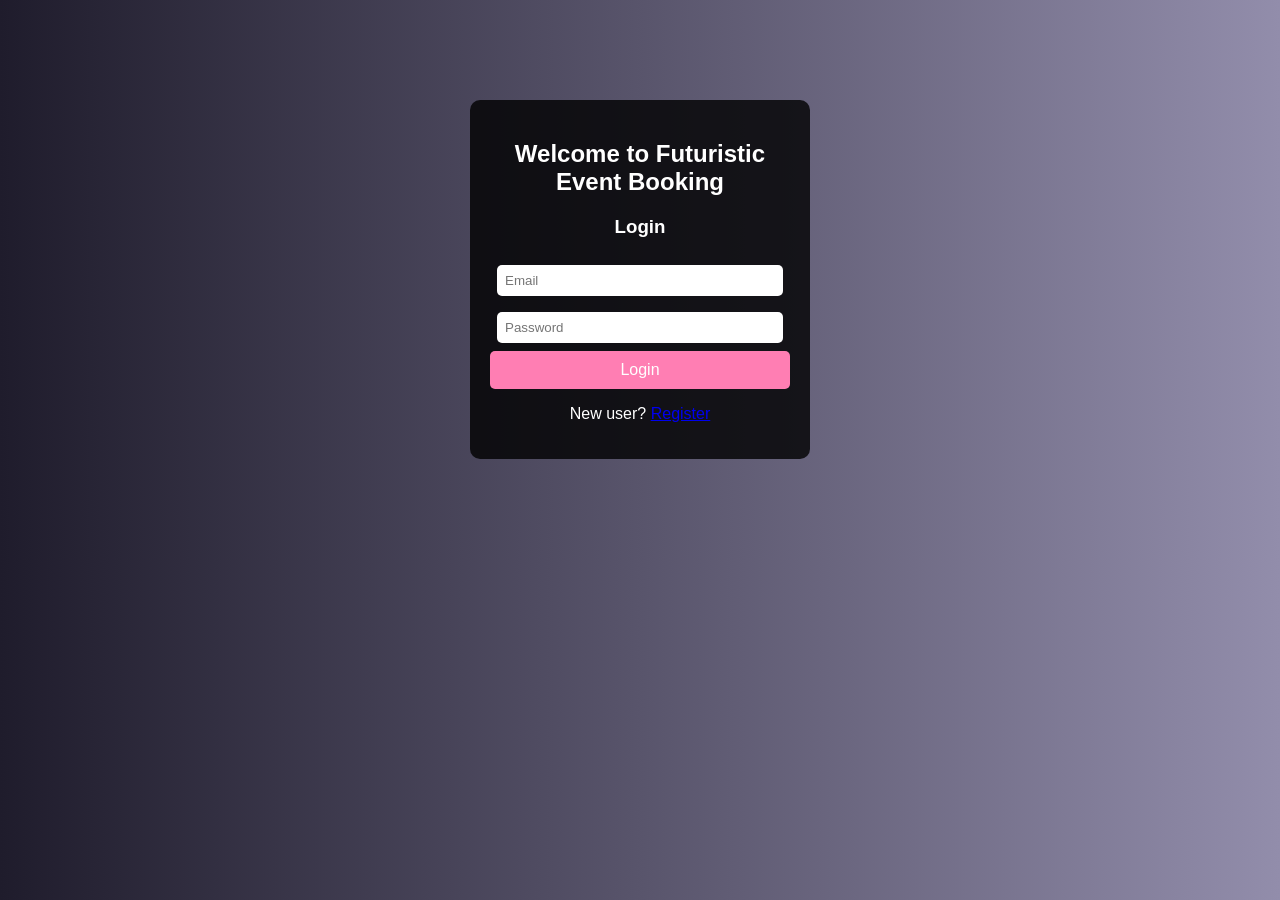
<file: index.html>
<!DOCTYPE html>
<html lang="en">
<head>
    <meta charset="UTF-8">
    <meta name="viewport" content="width=device-width, initial-scale=1.0">
    <title>Event Booking</title>
    <link rel="stylesheet" href="styles.css">
</head>
<body>

<div class="container">
    <h2>Welcome to Futuristic Event Booking</h2>

    <div id="login-box">
        <h3>Login</h3>
        <input type="text" id="login-email" placeholder="Email">
        <input type="password" id="login-password" placeholder="Password">
        <button onclick="login()">Login</button>
        <p>New user? <a href="#" onclick="showRegister()">Register</a></p>
    </div>

    <div id="register-box" style="display: none;">
        <h3>Register</h3>
        <input type="text" id="register-username" placeholder="Username">
        <input type="email" id="register-email" placeholder="Email">
        <input type="password" id="register-password" placeholder="Password">
        <button onclick="register()">Register</button>
        <p>Already registered? <a href="#" onclick="showLogin()">Login</a></p>
    </div>
</div>

<script src="script.js"></script>
</body>
</html>
</file>
<file: styles.css>
body {
    font-family: Arial, sans-serif;
    background: linear-gradient(to right, #1f1c2c, #928dab);
    color: white;
    text-align: center;
}

.container {
    width: 300px;
    margin: 100px auto;
    padding: 20px;
    background: rgba(0, 0, 0, 0.8);
    border-radius: 10px;
}

input {
    width: 90%;
    padding: 8px;
    margin: 8px 0;
    border: none;
    border-radius: 5px;
}

button {
    width: 100%;
    padding: 10px;
    background: #ff7eb3;
    border: none;
    color: white;
    font-size: 16px;
    cursor: pointer;
    border-radius: 5px;
}

button:hover {
    background: #ff4d6d;
}
</file>
